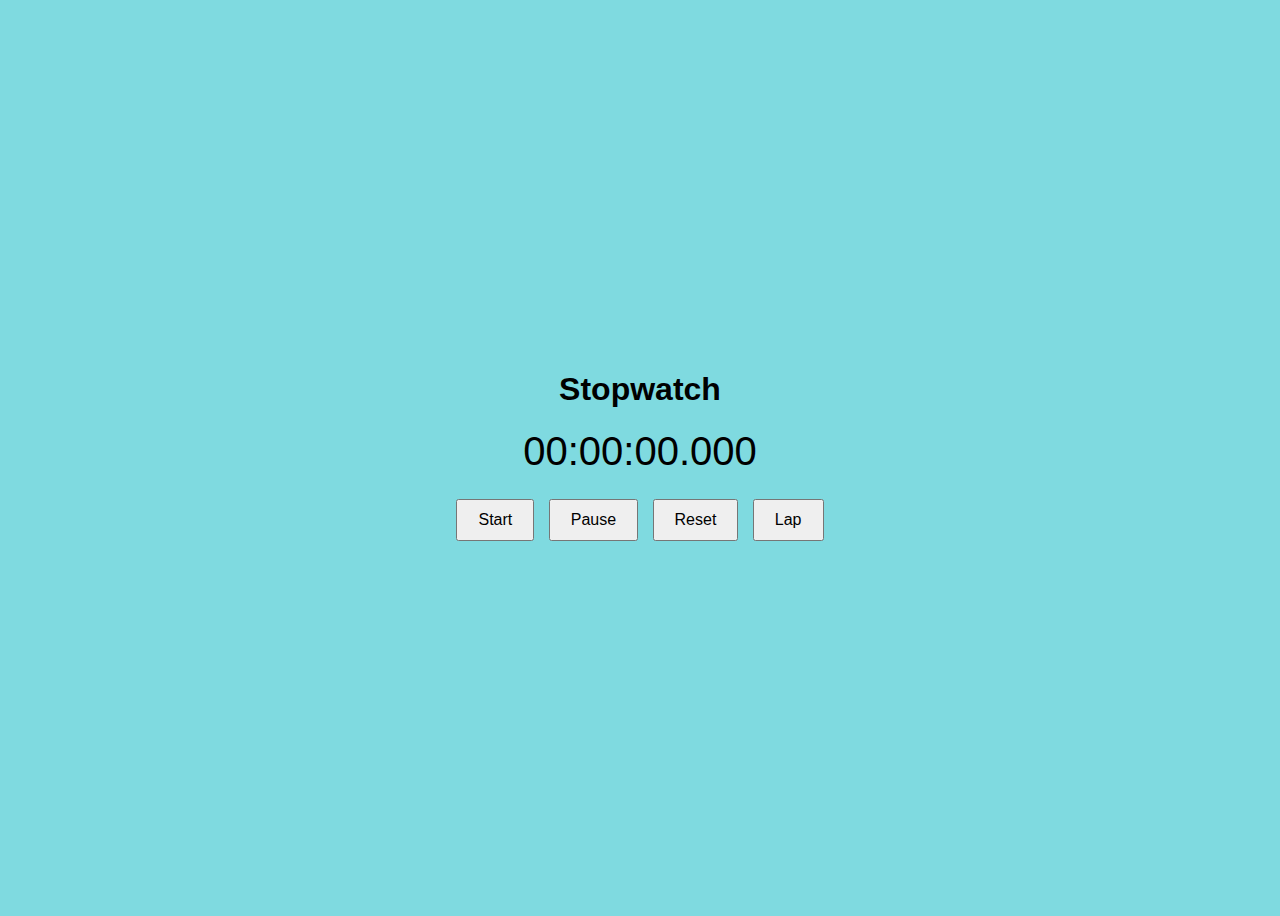
<file: stopwatch.html>
<!DOCTYPE html>
<html>
<head>
  <meta charset="UTF-8">
  <title>Stopwatch</title>
  <link rel="stylesheet" href="style.css">
</head>
<body>
  <div class="container">
    <h1>Stopwatch</h1>
    <div id="display">00:00:00.000</div>
    <div class="buttons">
      <button id="start">Start</button>
      <button id="pause">Pause</button>
      <button id="reset">Reset</button>
      <button id="lap">Lap</button>
    </div>
    <ul id="laps"></ul>
  </div>
  <script src="script.js"></script>
</body>
</html>
</file>
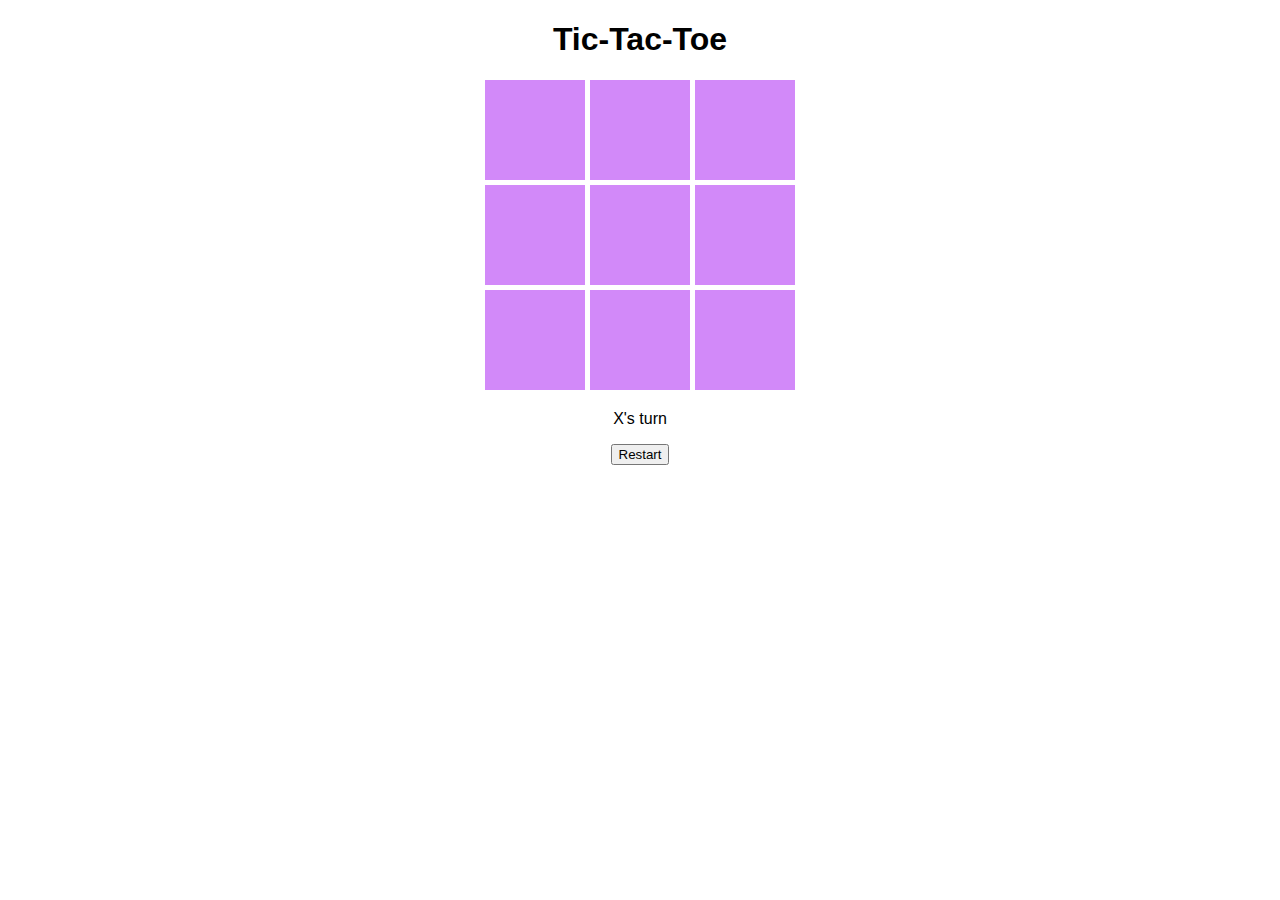
<file: PRODIGY_WD_03/tictactoe.html>
<!DOCTYPE html>
<html lang="en">
<head>
  <meta charset="UTF-8" />
  <meta name="viewport" content="width=device-width, initial-scale=1.0" />
  <title>Tic-Tac-Toe</title>
  <link rel="stylesheet" href="styles.css" />
</head>
<body>
  <h1>Tic-Tac-Toe</h1>
  <div class="board" id="board"></div>
  <p id="status"></p>
  <button onclick="startGame()">Restart</button>

  <script src="script.js"></script>
</body>
</html>
</file>
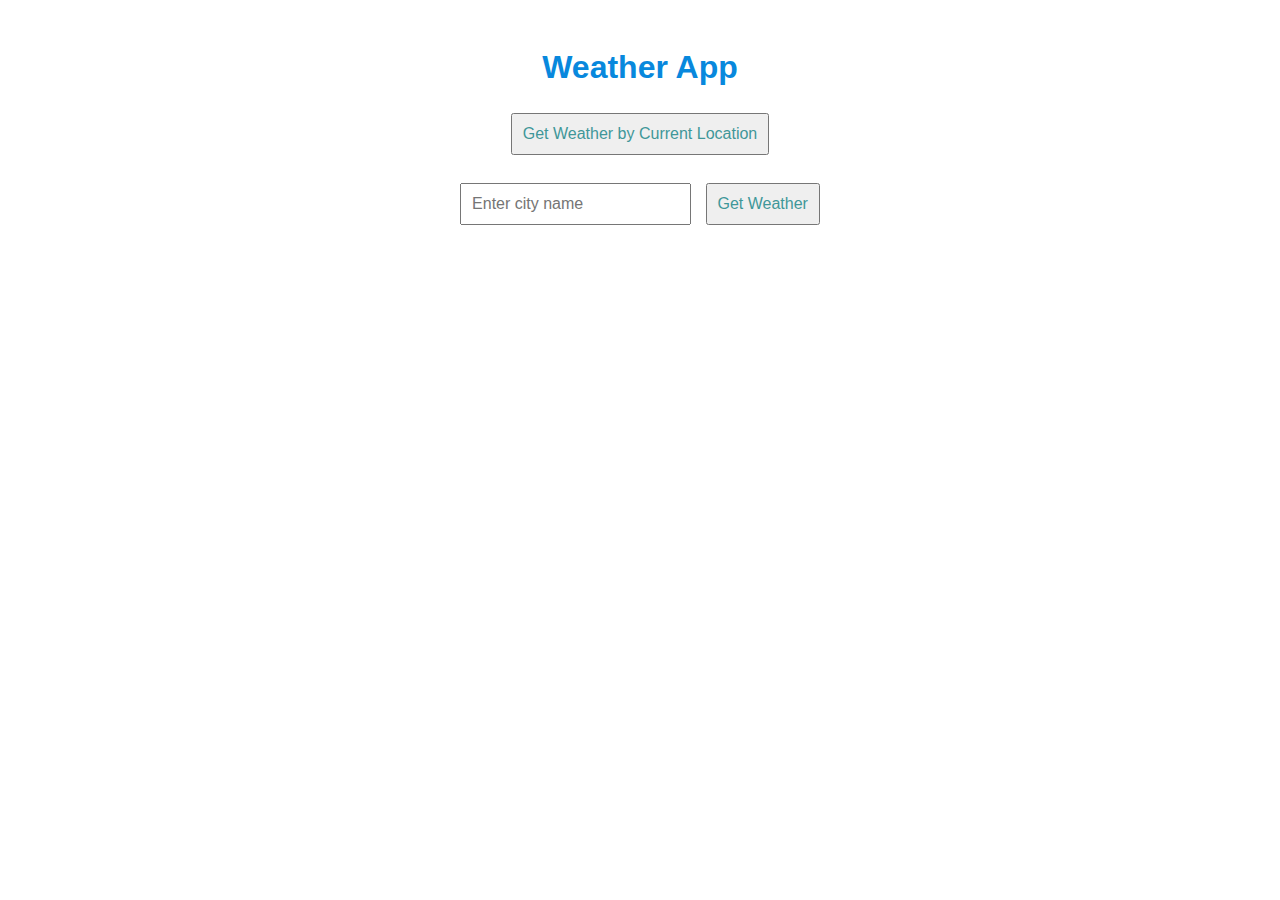
<file: PRODIGY_WD_05/html.html>
<!DOCTYPE html>
<html lang="en">
<head>
  <meta charset="UTF-8" />
  <meta name="viewport" content="width=device-width, initial-scale=1.0"/>
  <title>Weather App</title>
  <style>
    body {
      font-family: Arial, sans-serif;
      text-align: center;
      padding: 20px;
      color: rgb(8, 136, 221);
    }
    #weather {
      margin-top: 20px;
      font-size: 1.2em;
    }
    input, button {
      padding: 10px;
      font-size: 1em;
      margin: 5px;
      color: rgb(63, 151, 153);
    }
  </style>
</head>
<body>

  <h1>Weather App</h1>
  <button onclick="getLocation()">Get Weather by Current Location</button><br><br>

  <input type="text" id="cityInput" placeholder="Enter city name">
  <button onclick="getWeatherByCity()">Get Weather</button>

  <div id="weather"></div>

  <script>
    const apiKey = '06ee2a9079e9dbf621f1e422c4ac4e6e';
    const weatherDiv = document.getElementById('weather');

    function displayWeather(data) {
      const { name, main, weather, wind } = data;
      const description = weather[0].description;
      const temp = main.temp;
      const humidity = main.humidity;
      const windSpeed = wind.speed;

      weatherDiv.innerHTML = `
        <h2>Weather in ${name}</h2>
        <p>${description}</p>
        <p>🌡️ Temperature: ${temp} °C</p>
        <p>💧 Humidity: ${humidity}%</p>
        <p>💨 Wind Speed: ${windSpeed} m/s</p>
      `;
    }

    function getWeatherByCoords(lat, lon) {
      fetch(`https://api.openweathermap.org/data/2.5/weather?lat=${lat}&lon=${lon}&units=metric&appid=${apiKey}`)
        .then(response => response.json())
        .then(data => displayWeather(data))
        .catch(error => {
          weatherDiv.innerHTML = `<p>Error fetching weather data.</p>`;
        });
    }

    function getLocation() {
      if (navigator.geolocation) {
        navigator.geolocation.getCurrentPosition(
          (position) => {
            const { latitude, longitude } = position.coords;
            getWeatherByCoords(latitude, longitude);
          },
          () => {
            weatherDiv.innerHTML = "<p>Unable to retrieve location.</p>";
          }
        );
      } else {
        weatherDiv.innerHTML = "<p>Geolocation is not supported by this browser.</p>";
      }
    }

    function getWeatherByCity() {
      const city = document.getElementById('cityInput').value;
      if (!city) {
        alert("Please enter a city name.");
        return;
      }

      fetch(`https://api.openweathermap.org/data/2.5/weather?q=${city}&units=metric&appid=${apiKey}`)
        .then(response => response.json())
        .then(data => {
          if (data.cod === 200) {
            displayWeather(data);
          } else {
            weatherDiv.innerHTML = `<p>City not found. Please try again.</p>`;
          }
        })
        .catch(error => {
          weatherDiv.innerHTML = `<p>Error fetching weather data.</p>`;
        });
    }
  </script>

</body>
</html>
</file>
<file: style.css>
body {
  font-family: sans-serif;
  display: flex;
  justify-content: center;
  align-items: center;
  height: 100vh;
  background: #7fdae0;
}

.container {
  text-align: center;
}

#display {
  font-size: 2.5em;
  margin-bottom: 20px;
}

.buttons button {
  padding: 10px 20px;
  margin: 5px;
  font-size: 1em;
}

#laps {
  list-style: none;
  padding: 0;
  margin-top: 20px;
}
</file>
<file: PRODIGY_WD_03/styles.css>
body {
  font-family: Arial, sans-serif;
  text-align: center;
}

.board {
  display: grid;
  grid-template-columns: repeat(3, 100px);
  gap: 5px;
  justify-content: center;
  margin: 20px auto;
}

.cell {
  width: 100px;
  height: 100px;
  font-size: 2rem;
  display: flex;
  align-items: center;
  justify-content: center;
  background-color: #d289f9;
  cursor: pointer;
}

.cell.taken {
  pointer-events: none;
  background-color: #f075c5;
}
</file>
